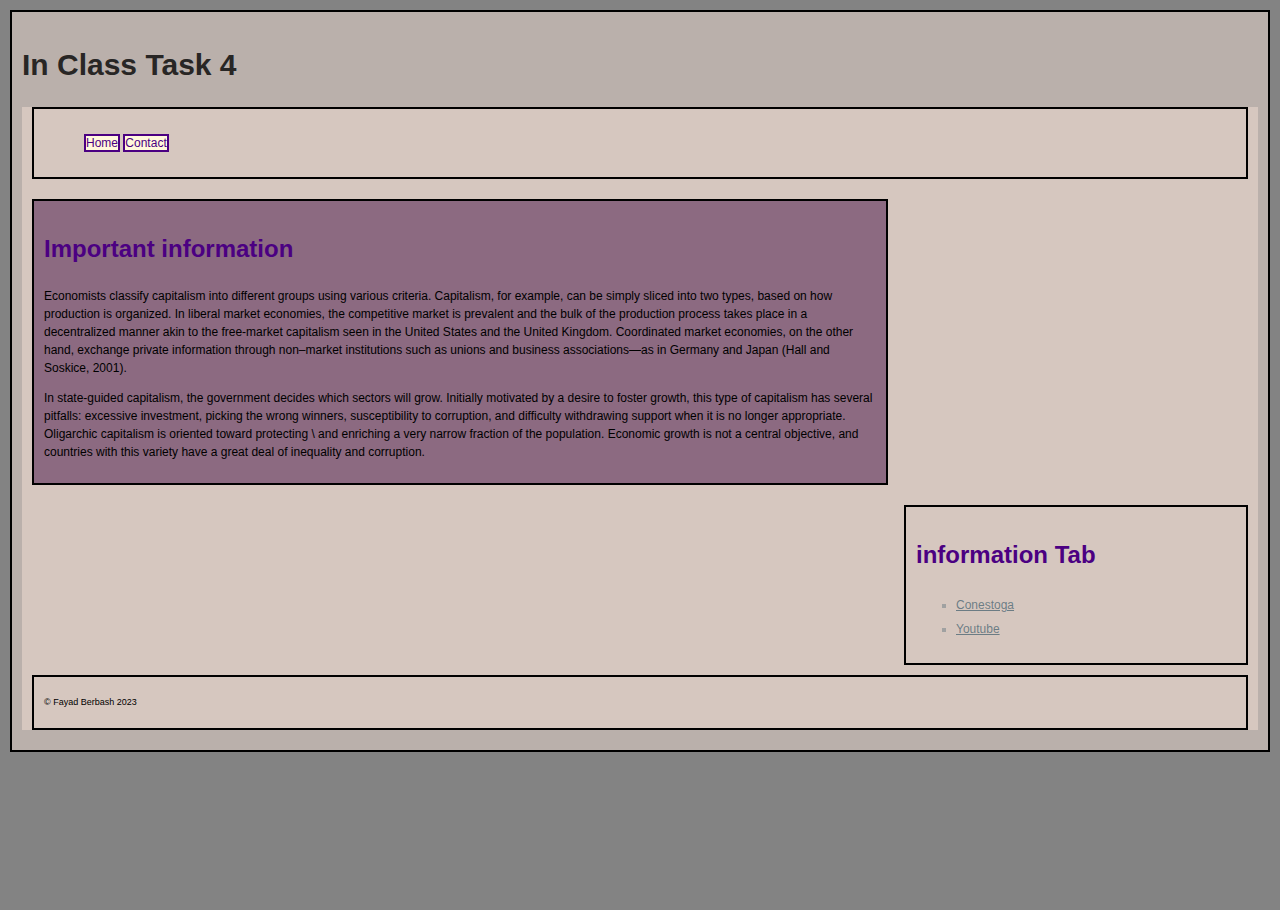
<file: index.html>
<!--Fayad fberbash5027@conestogac.on.ca-->
<!DOCTYPE html>
<html lang="en">
<head>
    <meta charset="UTF-8">
    <meta name="viewport" content="width=device-width, initial-scale=1.0">
    <link rel="stylesheet" type="text/css" href="css/normalize.css">
    <link rel=" stylesheet" type="text/css" href="css/styles.css">

    <title>in class task 1</title>
    <style>
        li{
            list-style-type: square;
            line-height: 2em;
            color: rgba(230, 215, 88, 0.5);
        }
        li, a{
            color: rgba(66, 95, 110, 0.727);
        }
    </style>


</head>
<body>
    <header class = "structural">
        <h1> In Class Task 4</h1>

    <header>
    <nav class="structural">

        <ul>
            <li><a href="index.html">Home</a></li>
            <li><a href="contact.html">Contact</a></li>
        </ul>
    </nav>
    <main class="structural">
           <h2>Important information</h2>
        
        <p > Economists classify capitalism into different groups using various criteria. Capitalism, for example, 
        can be simply sliced into two types, based on how production is organized. In liberal market economies,
        the competitive market is prevalent and the bulk of the production process takes place in a decentralized manner 
        akin to the free-market capitalism seen in the United States and the United Kingdom. Coordinated market economies,
        on the other hand, exchange private information through non–market institutions such as unions and business associations—as 
        in Germany and Japan (Hall and Soskice, 2001).</p>
        <p > In state-guided capitalism, the government decides which sectors will grow. Initially motivated by a desire to foster growth,
            this type of capitalism has several pitfalls: excessive investment, picking the wrong winners, susceptibility to corruption, 
            and difficulty withdrawing support when it is no longer appropriate. Oligarchic capitalism is oriented toward protecting \
            and enriching a very narrow fraction of the population. Economic growth is not a central objective, and countries with this 
            variety have a great deal of inequality and corruption.</p>
    </main>


    <aside class="structural">
        <h2> information Tab</h2>
        <ul>
            <li><a href="https://conestoga.desire2learn.com/d2l/home"> Conestoga</a></li>
          
            <li><a href="https://www.youtube.com/">Youtube </a></li>
        </ul>
    </aside>
    <footer class="structural"><p>&copy; Fayad Berbash 2023</p>


</body>

</html>
</file>
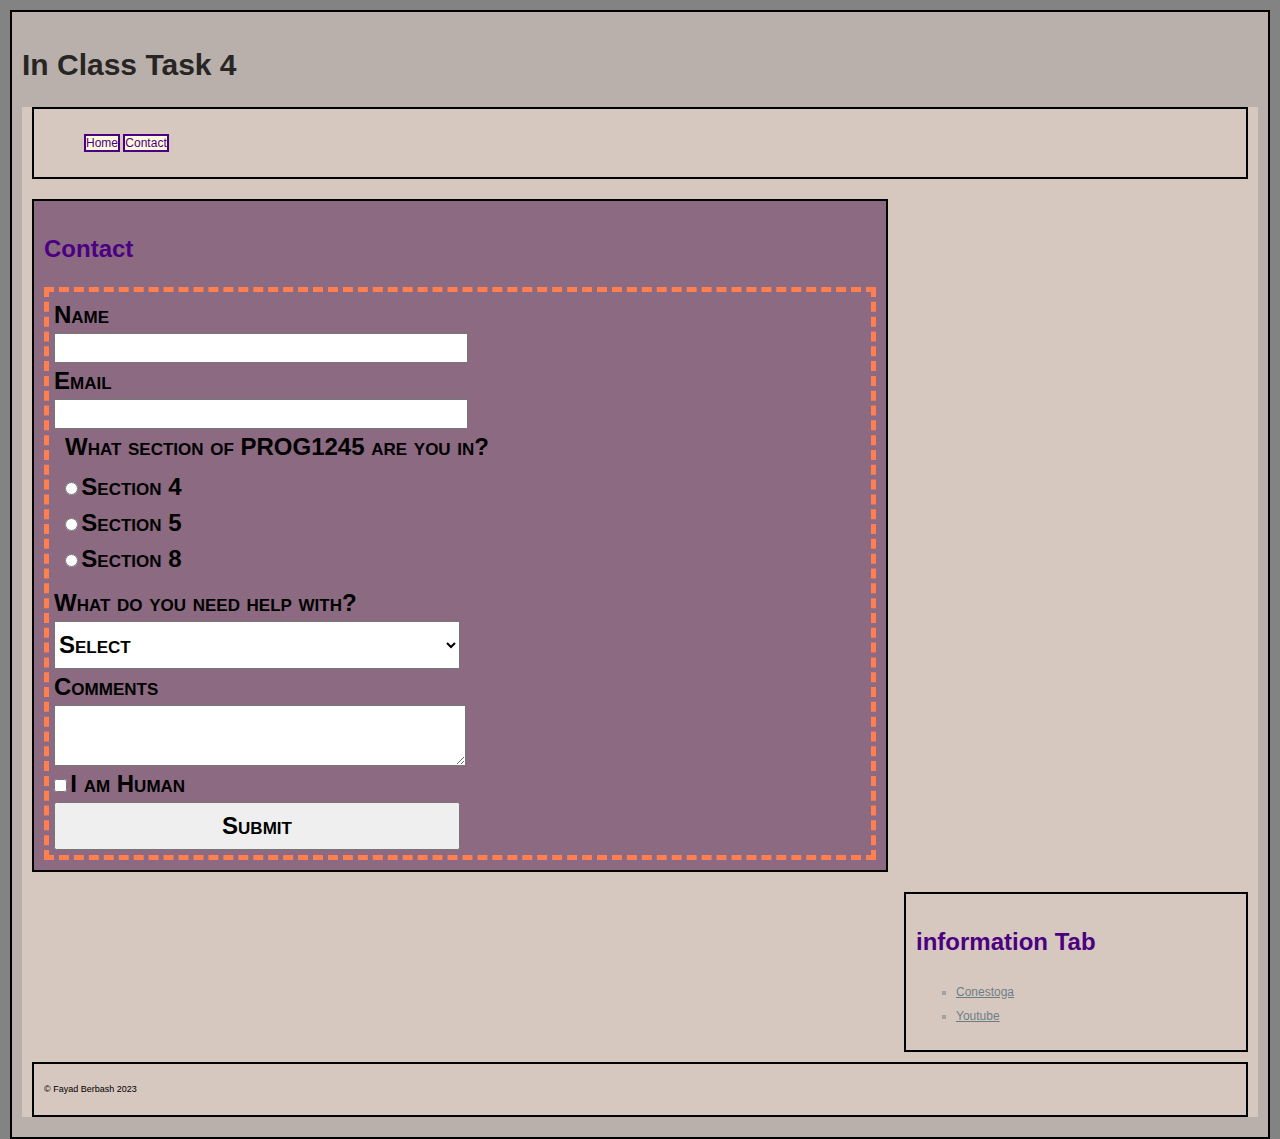
<file: contact.html>
<!--Fayad fberbash5027@conestogac.on.ca-->
<!DOCTYPE html>
<html lang="en">
<head>
    <meta charset="UTF-8">
    <meta name="viewport" content="width=device-width, initial-scale=1.0">
    <link rel="stylesheet" type="text/css" href="css/normalize.css">
    <link rel=" stylesheet" type="text/css" href="css/styles.css">

    <title>in class task 1</title>
    <style>
        li{
            list-style-type: square;
            line-height: 2em;
            color: rgba(230, 215, 88, 0.5);
        }
        li, a{
            color: rgba(66, 95, 110, 0.727);
        }
    </style>


</head>
<body>
    <header class = "structural">
        <h1> In Class Task 4</h1>

    <header>
    <nav class="structural">

        <ul>
            <li><a href="index.html">Home</a></li>
            <li><a href="contact.html">Contact</a></li>
        </ul>
    </nav>
    <main class="structural">
           <h2>Contact</h2>
     <form action="">

         <div>
            <label for="name">Name</label autofocus>
            <input type="text" name="name" required>
         </div>
        <div>
            <label for="email">Email</label>
            <input type="text" id="email" name="email" required>
        </div>

        <fieldset>
            <legend>What section of PROG1245 are you in?</legend>
            <input type="radio" name="sec" value= "4" id="4" required>
            <label for="4">Section 4</label>
            <br>
            <input type="radio" name="sec" value="5" id="5">
            <label for="5">Section 5</label>
            <br>
            <input type="radio" name="sec" value="8" id="8">
            <label for="8">Section 8</label checked>
            <br>
        </fieldset>
        <div>
            <label>What do you need help with?</label>
            <select name="help" id="help">
                <option value="">Select</option>
                <option value="html">HTML</option>
                <option value="css">CSS</option>
                <option value="both">Both(HTML & CSS)</option>
            <select>
        </div>
        <div>
            <label>Comments</label>
            <textarea name="comment" id="comment" cols="30" rows="4"></textarea>
        </div>
        <div>
            <input type="checkbox" value="true" name="human" id="human">
            <label for="human">I am Human</label>
        </div>
        <div>
            <input type="submit" id="submit" value="Submit">
        </div>
    
    
    
    
    </form>
        

        
    </main>


    <aside class="structural">
        <h2> information Tab</h2>
        <ul>
            <li><a href="https://conestoga.desire2learn.com/d2l/home"> Conestoga</a></li>
          
            <li><a href="https://www.youtube.com/">Youtube </a></li>
        </ul>
    </aside>
    <footer class="structural"><p>&copy; Fayad Berbash 2023</p>


</body>

</html>
</file>
<file: css/styles.css>
/*Fayad Berbash 8945027*/
body{
    font : normal normal normal 12px/1.5 Arial, Helvetica, sans-serif;
    width : 100vw;
    height: 100vh;
    background-color: hsla(0, 0%, 3%, 0.5)
}

h1{
    color: rgb(40, 38, 37);
    font-size: 30px;
}
h2{
    color:indigo;
    font-size: 2em;
}
header{
    background-color: hsla(20, 54%, 89%, 0.5)
}

nav ul li{
    display: inline;
    list-style-type: none;
}

nav ul li a{
    color: indigo;
    border: 2px solid indigo;
    background-color: cornsilk;
    text-decoration: none;
}

nav ul li a:hover{
    color: cornsilk;
    background-color: indigo;
    border-color: cornsilk;
}
main{
    float: left;
    width: 65vw;
    background-color: hsl(298, 66%, 16%, 0.5);
}

aside{
    float: right;
    width: 25vw;
    background-color: hsl(349, 76, 63, 0.5);
}

aside li{
    list-style: square;
    line-height: 2em;
    color: rgba(105, 124, 131, 0.5);
}
aside, a{
    color: rgba(19, 126, 208, 0.5);
}

aside a:hover{
    color: #12d8a3;
}

footer{
    clear: both;
    background-color: hsl(0, 40%, 20, 0.5);
}

.structural{
    margin: 10px;
    padding: 10px;
    border: 2px solid black;
}
#para1{
    color: rgba(19, 126, 208, 0.5)
}
#para2{
    color: rgba(21, 160, 211, 0.5)
}

form{
    border: 5px dashed coral;
    padding: 5px;
}
input[type=text], input[type=email], input[type=submit], select, option{
    display : block;
    width : 50%;
    height : 2em
}
select, option, label, legend, input[type=submit]{
    font-size: 1.5rem;
    font-weight: bold;
    font-variant: small-caps;
}

textarea{
    display: block;
    width: 50%;
}
fieldset{
    border: none;
}
footer p{
    font-size: .75em;
}
</file>
